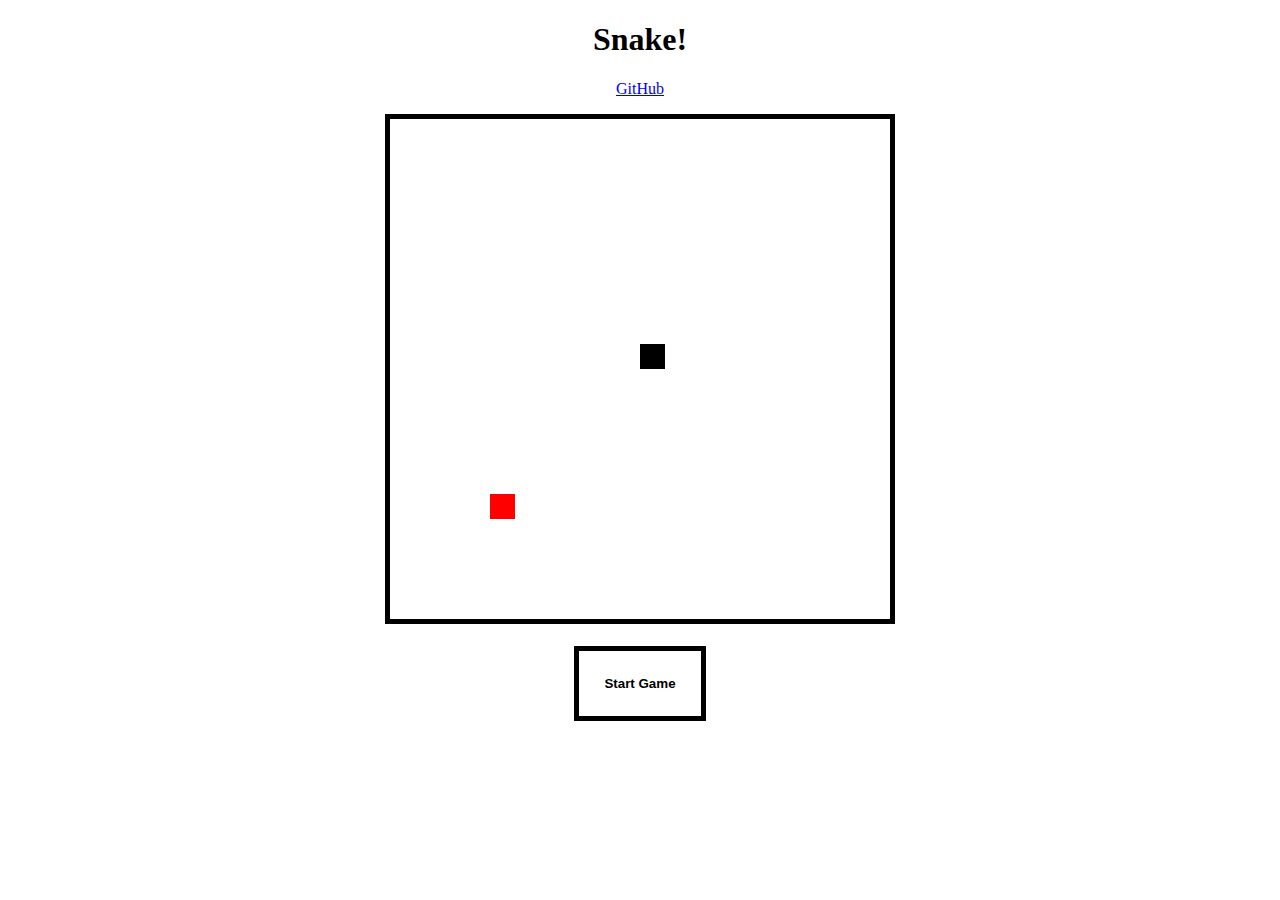
<file: index.html>
<!DOCTYPE html>
<html>
<head>
    <title>Snake!</title>

    <link rel="icon" href="favicon.png" type="image/png">
    <link rel="stylesheet" href="index.css">
</head>
<body>
    <h1>Snake!</h1>

    <p><a href="https://git.io/fxHwS" target="_blank">GitHub</a></p>

    <canvas id="canvas"
            width="500"
            height="500"></canvas>

    <br><br>

    <button id="start-button">Start Game</button>

    <script src="index.js"></script>
</body>
</html>
</file>
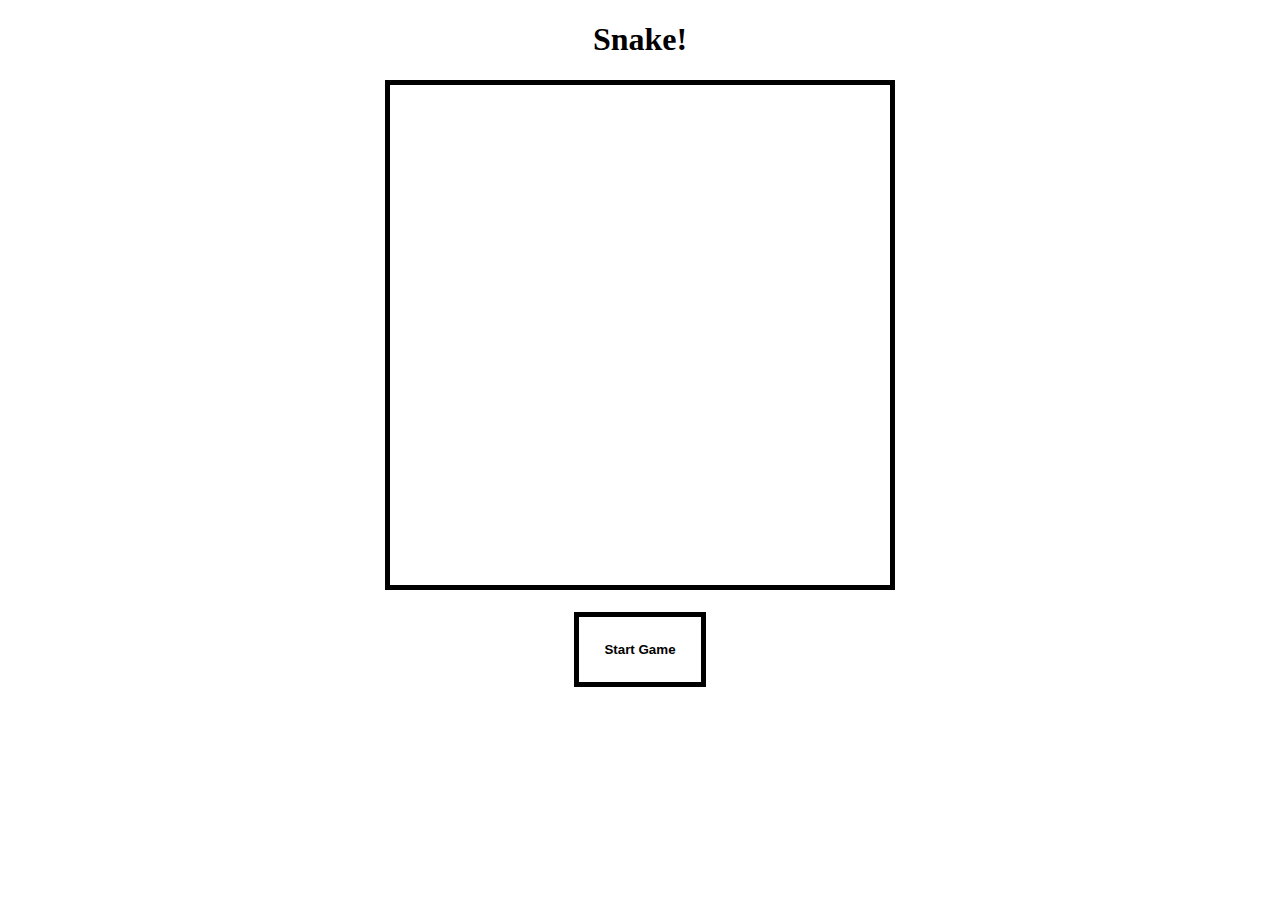
<file: demo-boilerplate/index.html>
<!DOCTYPE html>
<html>
<head>
    <title>Snake!</title>

    <link rel="icon" href="favicon.png" type="image/png">
    <link rel="stylesheet" href="index.css">
</head>
<body>
    <h1>Snake!</h1>

    <canvas id="canvas"
            width="500"
            height="500"></canvas>

    <br><br>

    <button id="start-button">Start Game</button>

    <script src="index.js"></script>
</body>
</html>
</file>
<file: index.css>
body {
    text-align: center;
}

#canvas {
    border: 5px solid black;
}

#start-button {
    border: 5px solid black;
    padding: 25px;
    background: none;
    font-weight: bold;
}
</file>
<file: demo-boilerplate/index.css>
body {
    text-align: center;
}

#canvas {
    border: 5px solid black;
}

#start-button {
    border: 5px solid black;
    padding: 25px;
    background: none;
    font-weight: bold;
}
</file>
